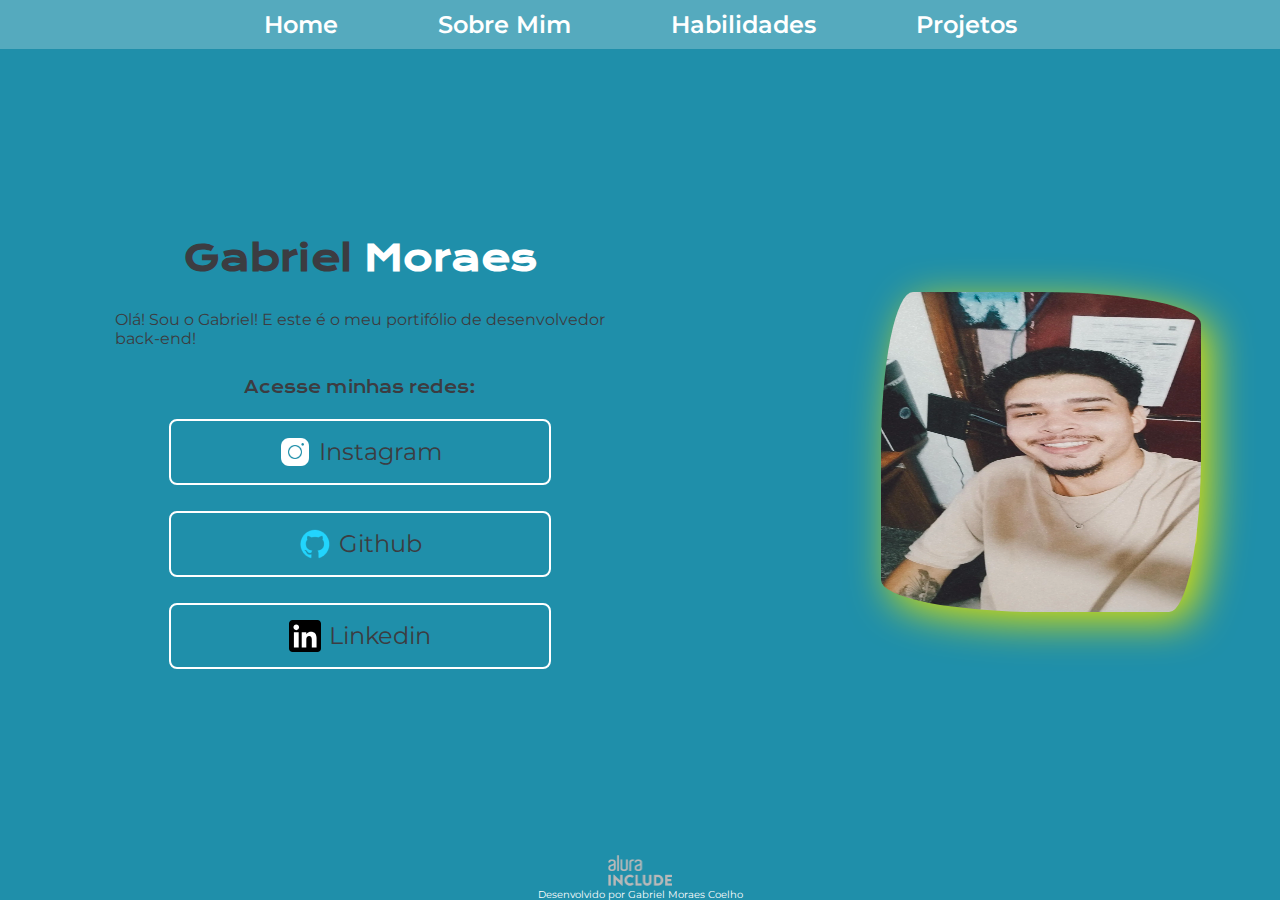
<file: index.html>
<!DOCTYPE html>
    <html lang="pt-br">
    <head>
        <meta charset="UTF-8">
        <meta http-equiv="X-UA-Compatible" content="IE=edge">
        <meta name="viewport" content="width=device-width, initial-scale=1.0">
        <title>Portifólio</title>
        <link rel="stylesheet" href="/assets/css/styles.css">
    </head>
    <body>
            <!-- div # (para id) . (para classe) (nome para classe ou id) -->
            <!-- div#nomeDaId ou .nomeDaClasse (depois tab) -->
            <!-- ul>li*6>a -->
        <div id="wrapper">
                <div id="containerMenu">
                    <nav>
                        <div id="menuLinks">
                            <a class="menuLink" href="index.html">Home</a>
                            <a class="menuLink" href="sobremim.html">Sobre Mim</a>
                            <a class="menuLink" href="habilidades.html">Habilidades</a>
                            <a class="menuLink" href="projetos.html">Projetos</a>
                        </div>
                        <div class="menuMobileIcon">
                            <button onclick="menuShow()"><img class="iconMobile" src="/assets//img/menuMobile.png" alt="menuMobile"></button>
                        </div>
                    </nav>
                    <div class="mobileMenu">
                        <ul>
                            <li class="mobileItem"><a class="menuLink" href="index.html">Home</a></li>
                            <li class="mobileItem"><a class="menuLink" href="sobremim.html">Sobre Mim</a></li>
                            <li class="mobileItem"><a class="menuLink" href="habilidades.html">Habilidades</a></li>
                            <li class="mobileItem"><a class="menuLink" href="projetos.html">Projetos</a></li>
                        </ul>
                    </div>
                </div>
            <div id="containerTop">
                <div id="textosPrincipais">
                    <section class="apresentacaoConteudo">
                        <div id="apresentacaoTexto">
                            <h1 class="textoH1">
                                Gabriel
                                <span class="texto-destaque">Moraes</span>
                            </h1>
                            <p class="apresentacaoGabriel">Olá! Sou o Gabriel! E este é o meu portifólio de desenvolvedor back-end! </p>
                        </div>
                        <div id="contato">
                            <h2>Acesse minhas redes:</h2>
                            <a class="link" href="https://www.instagram.com/_garviel/" target="_blank">
                                <img src="/assets//img/instaicon.png" alt="Instagram" target="_blank">Instagram
                            </a>
                            <a class="link" href="https://github.com/gabrielCoelho99" target="_blank">
                                <img src="/assets//img/Logo Github.png" alt="Github" target="_blank">Github
                            </a>
                        </a>
                        <a class="link" href="https://www.linkedin.com/in/gabriel-moraes-a92b37166/" target="_blank">
                            <img src="/assets/img/linkedin.svg" alt="linkedin" target="_blank">Linkedin
                        </a>
                        </div>
                    </section>
                </div>
                <div id="imgPerfil">
                    <img class="include4" src="/assets/img/perfil_1.webp" alt="Foto Do Gabriel">
                    <img class="rectangle" src="/assets/img/Rectangle 61.png" alt="Foto Do Gabriel">
                </div>
            </div>
                <div id="rodape">
                    <img class="logoRodape" src="/assets/img/Logo Alura Include.png" alt="logoAlura">
                    <footer class="rodapeTexto">Desenvolvido por Gabriel Moraes Coelho</footer>
                </div>
        </div>

        <script src="script.js"></script>
    </body>
    </html>




<!-- html: Gera a estrutura básica de um documento HTML.
ul>li*5: Cria uma lista não ordenada com cinco itens de lista.
div>h1+p: Cria uma div contendo um cabeçalho (h1) seguido de um parágrafo (p).
input[type=text]+input[type=password]: Cria dois campos de entrada, um para texto e outro para senha. -->
</file>
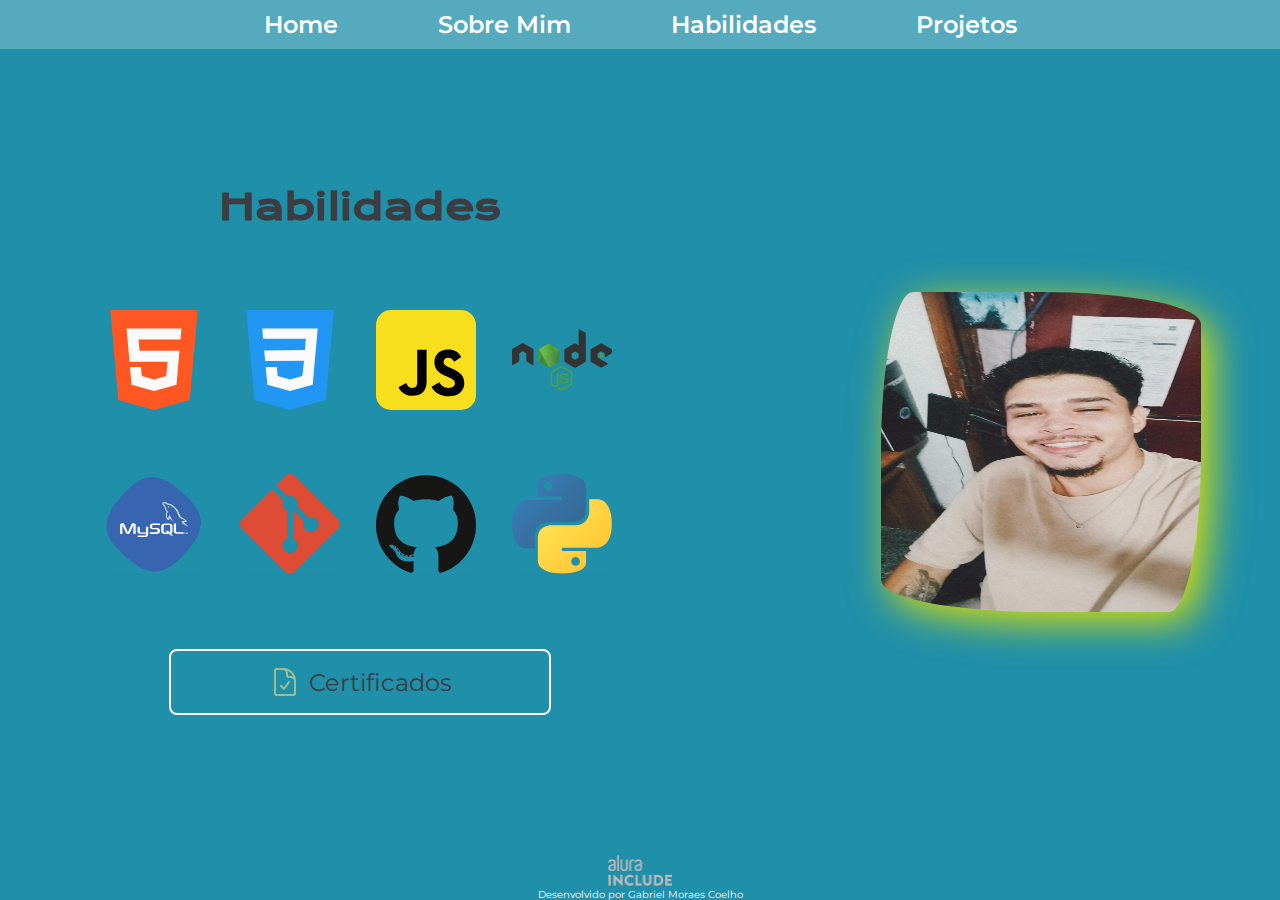
<file: habilidades.html>
<!DOCTYPE html>
<html lang="pt-br">
<head>
    <meta charset="UTF-8">
    <meta http-equiv="X-UA-Compatible" content="IE=edge">
    <meta name="viewport" content="width=device-width, initial-scale=1.0">
    <title>Sobre Mim</title>
    <link rel="stylesheet" href="/assets/css/styles.css">
</head>
<body>
    <!-- div # (para id) . (para classe) (nome para classe ou id) -->
    <!-- div#nomeDaId ou .nomeDaClasse (depois tab) -->
    <!-- ul>li*6>a -->
<div id="wrapper">
    <div id="containerMenu">
        <nav>
            <div id="menuLinks">
                <a class="menuLink" href="index.html">Home</a>
                <a class="menuLink" href="sobremim.html">Sobre Mim</a>
                <a class="menuLink" href="habilidades.html">Habilidades</a>
                <a class="menuLink" href="projetos.html">Projetos</a>
            </div>
            <div class="menuMobileIcon">
                <button onclick="menuShow()"><img class="iconMobile" src="/img/menuMobile.png" alt="manuMobile"></button>
            </div>
        </nav>
        <div class="mobileMenu">
            <ul>
                <li class="mobileItem"><a class="menuLink" href="index.html">Home</a></li>
                <li class="mobileItem"><a class="menuLink" href="sobremim.html">Sobre Mim</a></li>
                <li class="mobileItem"><a class="menuLink" href="habilidades.html">Habilidades</a></li>
                <li class="mobileItem"><a class="menuLink" href="projetos.html">Projetos</a></li>
            </ul>
        </div>
    </div>
    <div id="containerTop">
        <div id="textosPrincipais">
            <section class="apresentacaoConteudo">
                <h1 class="textoH1">
                    Habilidades
                </h1>
                <p class="apresentacaoGabriel">
                    <!-- <div class="iconsHab">
                        <img class="iconsHab" src="img/html.svg" alt="html">
                        <img class="iconsHab" src="img/css.svg" alt="css">
                        <img class="iconsHab" src="img/js.svg" alt="js">
                        <img class="iconsHab" src="img/node.svg" alt="node.js">
                        <img class="iconsHab" src="img/mysql.svg" alt="mysql">
                        <img class="iconsHab" src="img/git.svg" alt="git">
                        <img class="iconsHab" src="img/github.svg" alt="github">
                    </div> -->
                    <ul>
                        <li><img class="icons" src="/assets/img/html2.svg" alt=""></li>
                        <li><img class="icons" src="/assets/img/css.svg" alt=""></li>
                        <li><img class="icons" src="/assets/img/js.svg" alt=""></li>
                        <li><img class="icons" src="/assets/img/node.svg" alt=""></li>
                        <li><img class="icons" src="/assets/img/mysql.svg" alt=""></li>
                        <li><img class="icons" src="/assets/img/git.svg" alt=""></li>
                        <li><img class="icons" src="/assets/img/github.svg" alt=""></li>
                        <li><img class="icons" src="/assets/img/py.svg" alt=""></li>
                    </ul>
                </p>
                <div id="contato">
                    <a class="link" href="https://drive.google.com/drive/folders/1gxil6j2TwwXRKS6wr91YphuYb0v6tZHq?usp=sharing">
                        <img src="/img/cert.png" alt="certificado">Certificados
                    </a>
                </div>
            </section>
        </div>
        <div id="imgPerfil">
            <img class="include4" src="/assets//img/perfil_1.webp" alt="Foto Do Gabriel">
            <img class="rectangle" src="/assets//img/Rectangle 61.png" alt="Foto Do Gabriel">
        </div>
    </div>
    <div id="rodape">
        <img class="logoRodape" src="/assets//img/Logo Alura Include.png" alt="logoAlura">
        <footer class="rodapeTexto">Desenvolvido por Gabriel Moraes Coelho</footer>
    </div>
</div>

<script src="script.js"></script>
</body>
</html>




<!-- html: Gera a estrutura básica de um documento HTML.
ul>li*5: Cria uma lista não ordenada com cinco itens de lista.
div>h1+p: Cria uma div contendo um cabeçalho (h1) seguido de um parágrafo (p).
input[type=text]+input[type=password]: Cria dois campos de entrada, um para texto e outro para senha. -->
</file>
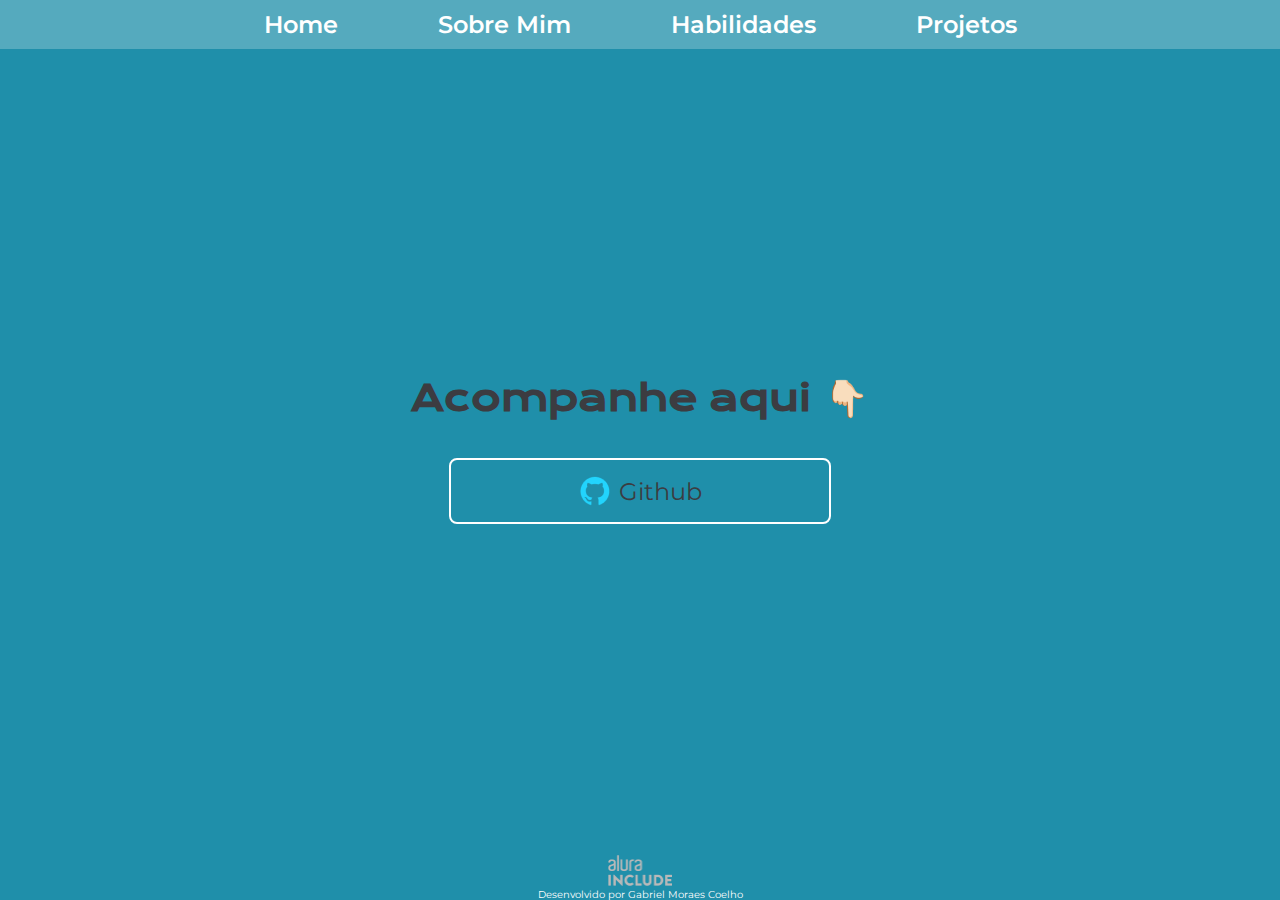
<file: projetos.html>
<!DOCTYPE html>
<html lang="pt-br">
<head>
    <meta charset="UTF-8">
    <meta http-equiv="X-UA-Compatible" content="IE=edge">
    <meta name="viewport" content="width=device-width, initial-scale=1.0">
    <title>Projetos</title>
    <link rel="stylesheet" href="/assets/css/styles.css">
</head>
<body>
    <!-- div # (para id) . (para classe) (nome para classe ou id) -->
    <!-- div#nomeDaId ou .nomeDaClasse (depois tab) -->
    <!-- ul>li*6>a -->
<div id="wrapper">
    <div id="containerMenu">
        <nav>
            <div id="menuLinks">
                <a class="menuLink" href="index.html">Home</a>
                <a class="menuLink" href="sobremim.html">Sobre Mim</a>
                <a class="menuLink" href="habilidades.html">Habilidades</a>
                <a class="menuLink" href="projetos.html">Projetos</a>
            </div>
            <div class="menuMobileIcon">
                <button onclick="menuShow()"><img class="iconMobile" src="/assets/img/menuMobile.png" alt="manuMobile"></button>
            </div>
        </nav>
        <div class="mobileMenu">
            <ul>
                <li class="mobileItem"><a class="menuLink" href="index.html">Home</a></li>
                <li class="mobileItem"><a class="menuLink" href="sobremim.html">Sobre Mim</a></li>
                <li class="mobileItem"><a class="menuLink" href="habilidades.html">Habilidades</a></li>
                <li class="mobileItem"><a class="menuLink" href="projetos.html">Projetos</a></li>
            </ul>
        </div>
    </div>
    <div id="containerTop">
        <div id="textosPrincipais">
            <section class="apresentacaoConteudo">
                <div class="projetosPag">
                    <h1 class="textoH1">Acompanhe aqui 👇🏻</h1>
                    <a class="link" href="https://github.com/gabrielCoelho99" target="_blank">
                        <img src="/assets/img/Logo Github.png" alt="Github">Github
                    </a>
                    <!-- <img class="projetos1" src="/img/pro1.png" alt="projeto1"><h1 class="projeto">Projeto Jogo da Kylie</h1> -->
                    <!-- <img class="projetos2" src="/img/pro2.png" alt="projeto2"><h1 class="projeto">Projeto Pong Alura</h1> -->
                </div>
            </section>
        </div>
        <!-- <div id="imgPerfil">
            <img class="include4" src="assets/perfil2.png" alt="Foto Do Gabriel">
            <img class="rectangle" src="assets/Rectangle 60.png" alt="Foto Do Gabriel">
        </div> -->
    </div>
    <div id="rodape">
        <img class="logoRodape" src="/assets/img/Logo Alura Include.png" alt="logoAlura">
        <footer class="rodapeTexto">Desenvolvido por Gabriel Moraes Coelho</footer>
    </div>
</div>

<script src="script.js"></script>
</body>
</html>




<!-- html: Gera a estrutura básica de um documento HTML.
ul>li*5: Cria uma lista não ordenada com cinco itens de lista.
div>h1+p: Cria uma div contendo um cabeçalho (h1) seguido de um parágrafo (p).
input[type=text]+input[type=password]: Cria dois campos de entrada, um para texto e outro para senha. -->
</file>
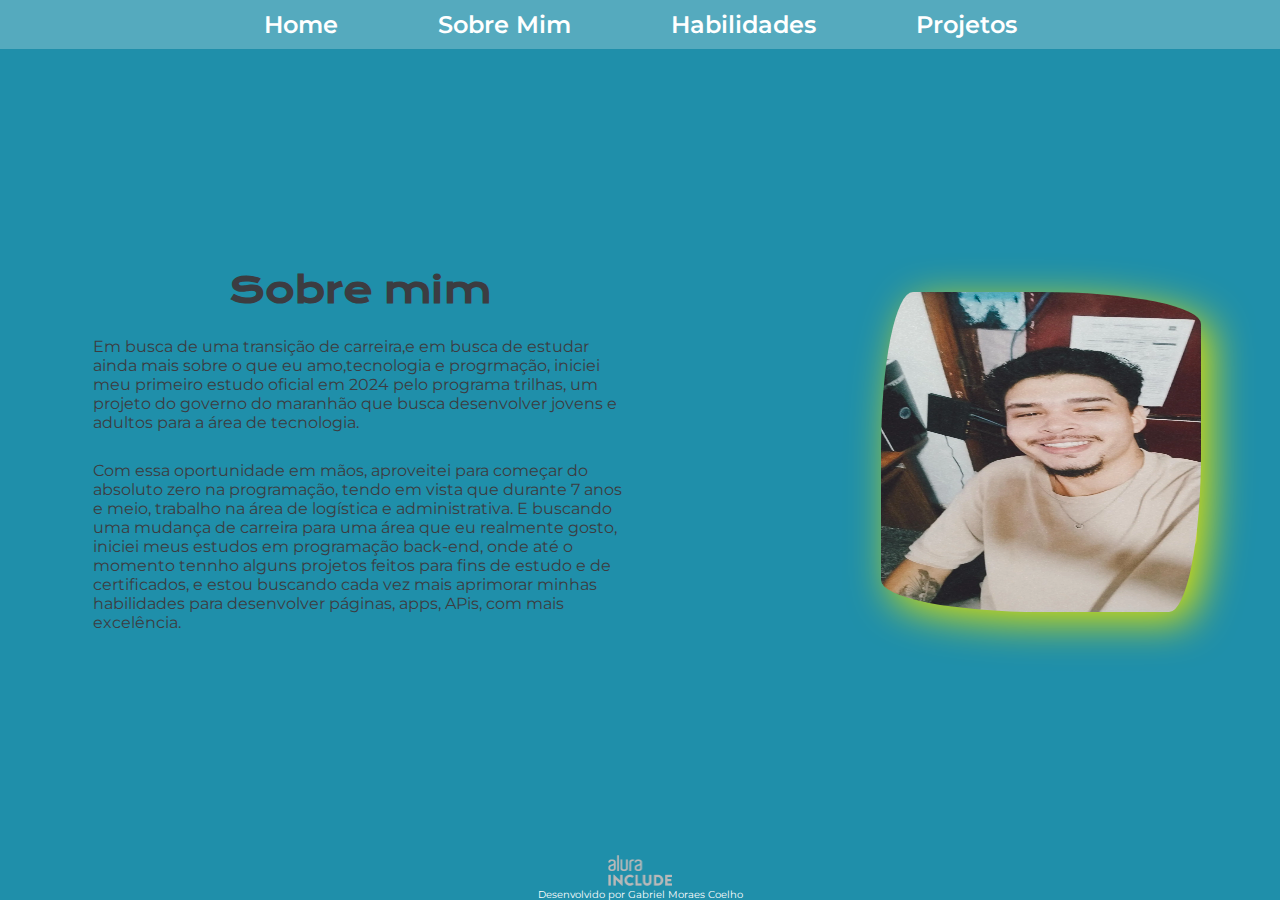
<file: sobremim.html>
<!DOCTYPE html>
<html lang="pt-br">
<head>
    <meta charset="UTF-8">
    <meta http-equiv="X-UA-Compatible" content="IE=edge">
    <meta name="viewport" content="width=device-width, initial-scale=1.0">
    <title>Sobre Mim</title>
    <link rel="stylesheet" href="/assets/css/styles.css">
</head>
<body>
    <!-- div # (para id) . (para classe) (nome para classe ou id) -->
    <!-- div#nomeDaId ou .nomeDaClasse (depois tab) -->
    <!-- ul>li*6>a -->
<div id="wrapper">
    <div id="containerMenu">
        <nav>
            <div id="menuLinks">
                <a class="menuLink" href="index.html">Home</a>
                <a class="menuLink" href="sobremim.html">Sobre Mim</a>
                <a class="menuLink" href="habilidades.html">Habilidades</a>
                <a class="menuLink" href="projetos.html">Projetos</a>
            </div>
            <div class="menuMobileIcon">
                <button onclick="menuShow()"><img class="iconMobile" src="/assets/img/menuMobile.png" alt="manuMobile"></button>
            </div>
        </nav>
        <div class="mobileMenu">
            <ul>
                <li class="mobileItem"><a class="menuLink" href="index.html">Home</a></li>
                <li class="mobileItem"><a class="menuLink" href="sobremim.html">Sobre Mim</a></li>
                <li class="mobileItem"><a class="menuLink" href="habilidades.html">Habilidades</a></li>
                <li class="mobileItem"><a class="menuLink" href="projetos.html">Projetos</a></li>
            </ul>
        </div>
    </div>
    <div id="containerTop">
        <div id="textosPrincipais">
            <section class="apresentacaoConteudo">
                <h1 class="textoH1">
                    Sobre mim
                </h1>
                <p class="apresentacaoGabriel">
                    Em busca de uma transição de carreira,e em busca de estudar ainda mais sobre o que eu amo,tecnologia e progrmação, iniciei meu primeiro estudo oficial em 2024 pelo programa trilhas, um projeto do governo do maranhão que busca desenvolver jovens e adultos para a área de tecnologia.
                </p>
                <p class="apresentacaoGabriel">
                    Com essa oportunidade em mãos, aproveitei para começar do absoluto zero na programação, tendo em vista que durante 7 anos e meio, trabalho na área de logística e administrativa. E buscando uma mudança de carreira para uma área que eu realmente gosto, iniciei meus estudos em programação back-end, onde até o momento tennho alguns projetos feitos para fins de estudo e de certificados, e estou buscando cada vez mais aprimorar minhas habilidades para desenvolver páginas, apps, APis, com mais excelência.
                </p>
            </section>
        </div>
        <div id="imgPerfil">
            <img class="include4" src="/assets/img/perfil_1.webp" alt="Foto Do Gabriel">
            <img class="rectangle" src="/assets/img/Rectangle 61.png" alt="Foto Do Gabriel">
        </div>
    </div>
    <div id="rodape">
        <img class="logoRodape" src="/assets/img/Logo Alura Include.png" alt="logoAlura">
        <footer class="rodapeTexto">Desenvolvido por Gabriel Moraes Coelho</footer>
    </div>
</div>

<script src="script.js"></script>
</body>
</html>




<!-- html: Gera a estrutura básica de um documento HTML.
ul>li*5: Cria uma lista não ordenada com cinco itens de lista.
div>h1+p: Cria uma div contendo um cabeçalho (h1) seguido de um parágrafo (p).
input[type=text]+input[type=password]: Cria dois campos de entrada, um para texto e outro para senha. -->
</file>
<file: assets/css/styles.css>
@import url('https://fonts.googleapis.com/css2?family=Krona+One&family=Montserrat:wght@400;600&display=swap');

:root{
    --cor-principal: #0783a1af;
    --cor-secundaria: #3c3c41;
    --cor-terciaria: #ffffff;
    --cor-hover:#083a4954;
}

*{
    padding: 0;
    margin: 0;
}

#wrapper {
    box-sizing: border-box;
    display: flex;
    justify-content: space-between;
    align-items:center;
    flex-direction: column;
    height: 100vh;
    width: 100vw;
    background-color: var(--cor-principal)
    /* border: 5px solid black; */
}

/* cabecalho */
#containerMenu{
    display: flex;
    justify-content: space-between;
    padding: 0%;
}

/* cabecalhomenu */
#menuLinks{
    display: flex;
    justify-content: space-between;
    align-items: center;
    gap: 80px;
}

.menuLink{
    font-family: 'Montserrat', sans-serif;
    font-size: 1.5rem;
    font-weight: 600;
    color: var(--cor-terciaria);
    margin: 10px;
    text-decoration: none;
}

/* .menuLink{
    display: inline-flex;
    justify-content: center;
    align-items: center;
    width: 70px;
    height: 50px;
    border-radius: 99em;
    position: relative;
    z-index: 1;
    overflow: hidden;
    transform-origin: center left;
    transition: width 0.2s ease-in;
    text-decoration: none;
    color: inherit;
} */

#containerMobileMenu{
    padding: 0%;
}

.menuMobileIcon{
    display: none;
}

.mobileButton{
border: none;
background-color: var(--cor-principal);

}

.icons  {
    width: 100%;
}

ul li{
    position:relative;
    display:inline-flex;
    margin:2rem 1rem;
    width:100px;
    height:100px;
    border-radius:5px;
    background-color:#ffffff00;
    box-shadow:0 1px 2px 0 rgba(0,0,0,0.01);
    transition: all 0.6s cubic-bezier(0.165, 0.84, 0.44, 1);
  }
  
  ul li:after{
    content:"";
    position:absolute;
    width:100%;
    height:100%;
    background-color:#00ccff3f;
    opacity:0;
    border-radius:5px;
    box-shadow:0 5px 15px 0 rgba(0,0,0,0.03);
    transition: all 0.6s cubic-bezier(0.0, 0.8, 0.4, 0.01);
    z-index: -1;
  }
  
  ul li:hover{
    transform:scale(1.25,1.25);
  }
  
  ul li:hover::after{
    opacity:1;
  }

/* .iconsHab{
    display: flex;
    flex-wrap: nowrap;
    flex-direction: row;
    align-items: center;
    justify-content: center;
    width: 4rem;
    padding: 5%;
} */

.mobileMenu{
    display: flex;
    justify-content: space-between;
    display: none;
}

#rodape{
    display: flex;
    justify-content: center;
    align-items: center;
    flex-direction: column;
    width: 100%;
    height: auto;
    background-color: var(--cor-principal);
    font-family: 'Montserrat', sans-serif;
    font-size: 0.6rem;
    font-weight: 400;
    color: var(--cor-terciaria);
    gap: 0.2rem;
}

.logoRodape{
    width: 5%;
}

#containerTop{
    display: flex;
    justify-content: space-around;
    align-items:center;
    width: 100%;
    height: 100%;
    gap: 5.12rem;
    background-color: var(--cor-principal)
}

#textosPrincipais{
    display: flex;
    align-items: center;
    justify-content: space-between;
}

.apresentacaoConteudo{
    display: flex;
    justify-content: center;
    align-items: center;
    flex-direction: column;
    gap: 1.2rem;
    width: 34rem;
    padding: 0.3rem;
}

#apresentacaoTexto{
    display: flex;
    justify-content: center;
    align-items: center;
    flex-direction: column;
    gap: 1.5rem;
    width: 31.25rem;
    padding: 0.3rem;
}

.textoH1{
    /* border: 1px solid red; */
    font-size: 2.25rem;
    font-family: 'Krona One', sans-serif;
    color: var(--cor-secundaria);
}

.texto-destaque {
    color: var(--cor-terciaria);
}

.apresentacaoGabriel{
    /* border: 1px solid red; */
    font-size: 1rem;
    font-family: 'Montserrat', sans-serif;
    color: var(--cor-secundaria);
    margin: 0.3rem;
}


#contato{
    /* border: 1px solid red; */
    display: flex;
    flex-direction: column;
    justify-content: space-between;
    align-items: center;
    gap: 1rem;
}

#contato >h2{
    color: var(--cor-secundaria);
    font-family: 'Krona One', sans-serif;
    font-size: 1rem;
    font-weight: 400;
}

.link>img{
    width: 2rem;
    height: 2rem;
}

.link{
    /* background-color: #22D4FD; */
    display: flex;
    justify-content: center;
    align-items: center;
    gap: 8px;
    width: 378px;
    text-align: center;
    border-radius: 8px;
    font-size: 1.5rem;
    padding: 15px 0px 15px 0px;
    text-decoration:none ;
    color: var(--cor-secundaria);
    font-family: 'Montserrat', sans-serif;
    margin: 5px;
    border: 2px solid var(--cor-terciaria);
}

.link:hover{
    color: var(--cor-secundaria);
    background-color: var(--cor-hover);

}

.projetosPag{
    display: flex;
    justify-content: center;
    align-items: center;
    flex-direction: column;
    gap: 2rem;
}

.projetos1{
    display: flex;
    justify-content: center;
    align-items: center;
    width: 40%;
}

.projetos2{
    display: flex;
    justify-content: center;
    align-items: center;
    width: 40%;
}


.projeto{
    font-size: 1rem;
    font-family: 'Krona One', sans-serif;
    color: var(--cor-secundaria);
}


#imgPerfil{
    display: flex;
    justify-content: center;
    align-items: center;
    /* width: 350px; */
    /* height: 350px; */
    /* border-radius: 100%; */
    /* overflow: hidden; */
}

#imgPerfilHab{
    display: flex;
    justify-content: center;
    align-items: center;
    width: 50%;
    position: relative;
}

.include4{
    display: flex;
    justify-content: center;
    align-items: center;
    position: absolute;
    z-index: 1000;
    width: 20rem;
    height: 20rem;
    border-radius: 10% 50% 10% 50%/50% 10% 50% 10%;
    filter:drop-shadow(10px 10px 20px rgb(221, 224, 4));
    /* background-image: url(../aula_1/assets/Rectangle\ 60.png); */
}

/* .rectangle{
    display: flex;
    justify-content: center;
    align-items: center;
    position: absolute;
    z-index: 1;
    width: 20rem;
    height: 20rem;
    border-radius: 35%;
} */

.apresentacaoImg{
    width: 35%;
    height: 5%;
    transition: all 0.3s ease-in-out;
    border-radius: 100%;
}

 .apresentacaoImg:hover {
    opacity: 0.5;
    transform: scale(1.1);
    box-shadow: 0 0 10px var(--cor-principal);
  }   */

 #imgPerfil > img{
    display: flex;
    justify-content: center;
    align-items: center;
    height: 650px;
    border: 1px solid red;
    transition: all 0.3s ease-in-out;
}

ul{
    color: var(--cor-secundaria);
}

a{
    text-decoration: none;
}

@media screen and (max-width:730px) {
    #containerMenu{
        padding: 1.5rem 4rem;
    }
    
    #menuLinks{
        display: none;
    }

    .menuMobileIcon{
        display: block;
    }

   .menuMobileIcon button{
        background-color: transparent;
        border: none;
        cursor: pointer;
    }

    .mobileMenu ul{
        display: flex;
        flex-direction: column;
        text-align: center;
        padding-bottom: 1rem;
    }

    .mobileMenu .mobileItem{
        display: block;
        padding-top: 1.2rem;
    }

    .open{
        display: block;
    }
}

@media(max-width:1200px){
    #containerMenu{
        padding: 6%;
    }

    #menuLinks{
        justify-content: center;
    }

    #containerTop{
        flex-direction: column-reverse;
        gap: 0.3rem;
    }
    
    .textoH1{
        width: auto;
    }

    .apresentacaoGabriel{
        width: auto;
    }

    #contato{
        width: auto;
    }

    .link{
        width: auto;
    }

    .apresentacaoConteudo{
        width: auto;
    }

    #apresentacaoTexto{
        padding:3%;
    }

    .include4{
        width: 20%;
        height: 20%;

    }

    .rectangle{
        width: 20%;
        height: 20%;
    }

    .projetos{
        width: 40%;
        height: 40%;
    }

}
</file>
